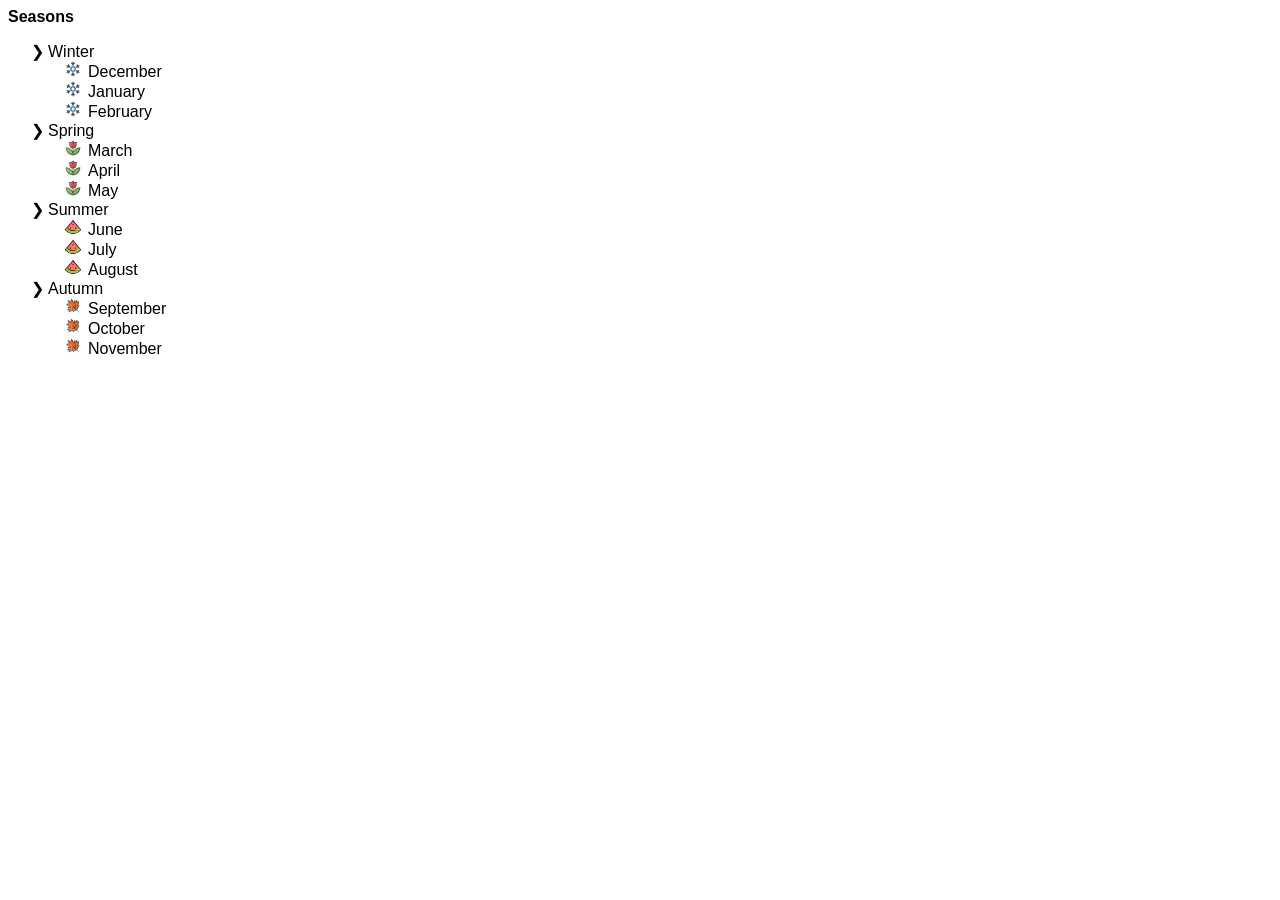
<file: index.html>
<!DOCTYPE html>
<html lang="en">
<head>
    <meta charset="UTF-8">
    <meta name="viewport" content="width=device-width, initial-scale=1.0">
    <title>Seasons</title>
    <link rel="stylesheet" href="style.css">
</head>
<body>
    <b>Seasons</b>
    <ul>
        <li>Winter
            <ul class="winter">
                <li>December</li>
                <li>January</li>
                <li>February</li>
            </ul>
        </li>
        <li>Spring
            <ul class="spring">
                <li>March</li>
                <li>April</li>
                <li>May</li>
            </ul>
        </li>
        <li>Summer
            <ul class="summer">
                <li>June</li>
                <li>July</li>
                <li>August</li>
            </ul>
        </li>
        <li>Autumn
            <ul class="autumn">
                <li>September</li>
                <li>October</li>
                <li>November</li>
            </ul>
        </li>
    </ul>
</body>
</html>
</file>
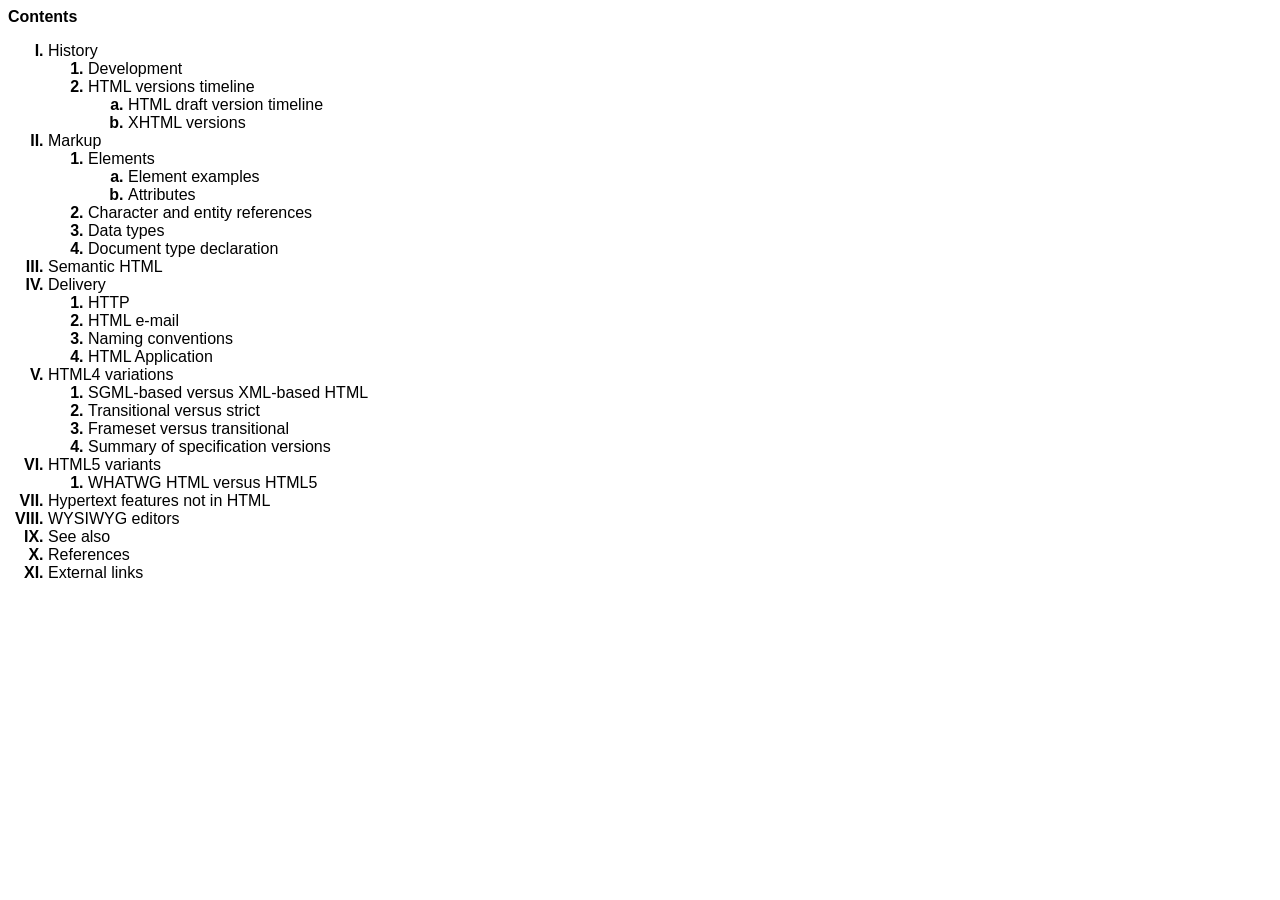
<file: index2.html>
<!DOCTYPE html>
<html lang="en">
<head>
    <meta charset="UTF-8">
    <meta name="viewport" content="width=device-width, initial-scale=1.0">
    <title>Document</title>
    <link rel="stylesheet" href="style2.css">
</head>
<body>
    <b>Contents</b>
    <ol>
        <li>History
            <ol>
                <li>Development</li>
                <li>HTML versions timeline
                    <ol>
                        <li>HTML draft version timeline</li>
                        <li>XHTML versions</li>
                    </ol>
                </li>
            </ol>
        </li>
        <li>Markup
            <ol>
                <li>Elements
                    <ol>
                        <li>Element examples</li>
                        <li>Attributes</li>
                    </ol>
                </li>
                <li>Character and entity references</li>
                <li>Data types</li>
                <li>Document type declaration</li>
            </ol>
        </li>
        <li>Semantic HTML</li>
        <li>Delivery
            <ol>
                <li>HTTP</li>
                <li>HTML e-mail</li>
                <li>Naming conventions</li>
                <li>HTML Application</li>
            </ol>
        </li>
        <li>HTML4 variations
            <ol>
                <li>SGML-based versus XML-based HTML</li>
                <li>Transitional versus strict</li>
                <li>Frameset versus transitional</li>
                <li>Summary of specification versions</li>
            </ol>
        </li>
        <li>HTML5 variants
            <ol>
                <li>WHATWG HTML versus HTML5</li>
            </ol>
        </li>
        <li>Hypertext features not in HTML</li>
        <li>WYSIWYG editors</li>
        <li>See also</li>
        <li>References</li>
        <li>External links</li>
          
    </ol>
</body>
</html>
</file>
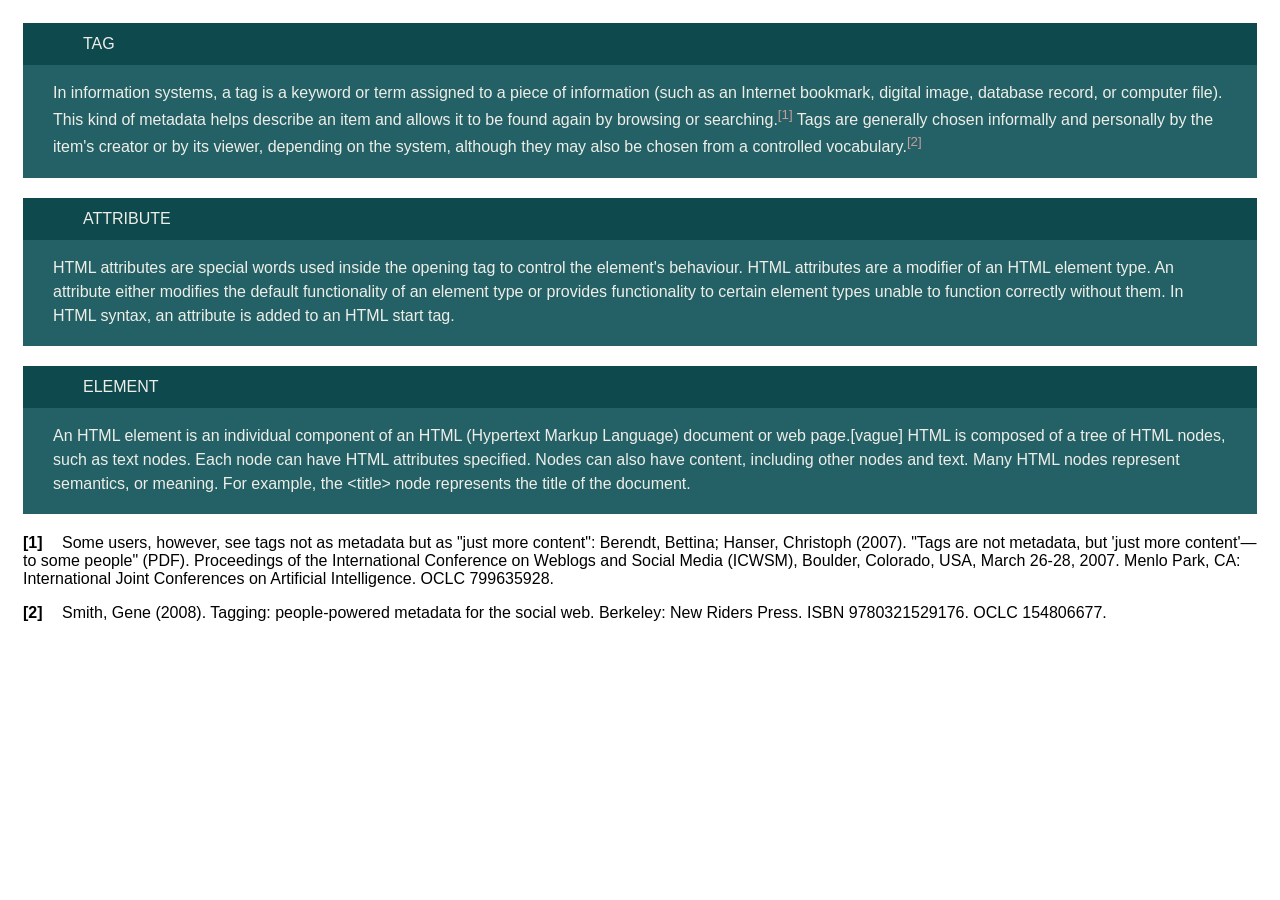
<file: index3.html>
<!DOCTYPE html>
<html lang="en">
<head>
    <meta charset="UTF-8">
    <meta name="viewport" content="width=device-width, initial-scale=1.0">
    <title>Document</title>
    <link rel="stylesheet" href="style3.css">
</head>
<body>
    <div class="card">
        <div class="card-top">TAG</div>
        <div class="card-body">
            <p>
                In information systems, a tag is a keyword or term assigned to a piece of information (such as an Internet bookmark, digital image, database record, or computer file). This kind of metadata helps describe an item and allows it to be found again by browsing or searching.<sup>[1]</sup> Tags are generally chosen informally and personally by the item's creator or by its viewer, depending on the system, although they may also be chosen from a controlled vocabulary.<sup>[2]</sup>
            </p>
        </div>
    </div>
    <div class="card">
        <div class="card-top">ATTRIBUTE</div>
        <div class="card-body">
            <p>
                HTML attributes are special words used inside the opening tag to control the element's behaviour. HTML attributes are a modifier of an HTML element type. An attribute either modifies the default functionality of an element type or provides functionality to certain element types unable to function correctly without them. In HTML syntax, an attribute is added to an HTML start tag.
            </p>
        </div>
    </div>
    <div class="card">
        <div class="card-top">ELEMENT</div>
        <div class="card-body">
            <p>
                An HTML element is an individual component of an HTML (Hypertext Markup Language) document or web page.[vague] HTML is composed of a tree of HTML nodes, such as text nodes. Each node can have HTML attributes specified. Nodes can also have content, including other nodes and text. Many HTML nodes represent semantics, or meaning. For example, the &lt;title&gt; node represents the title of the document.
            </p>
        </div>
    </div>
    <p><b>[1] </b>Some users, however, see tags not as metadata but as "just more content": Berendt, Bettina; Hanser, Christoph (2007). "Tags are not metadata, but 'just more content'—to some people" (PDF). Proceedings of the International Conference on Weblogs and Social Media (ICWSM), Boulder, Colorado, USA, March 26-28, 2007. Menlo Park, CA: International Joint Conferences on Artificial Intelligence. OCLC 799635928.</p>
    <p><b>[2] </b>Smith, Gene (2008). Tagging: people-powered metadata for the social web. Berkeley: New Riders Press. ISBN 9780321529176. OCLC 154806677.</p>
</body>
</html>
</file>
<file: style.css>
ul 
{
    list-style-type:"❯ ";
}
body {
  font-family: 'Roboto', sans-serif;
}

.winter
{
    list-style-image: url(icons/winter_16.png);
}
.spring
{
    list-style-image: url(icons/spring_16.png);
}
.summer
{
    list-style-image: url(icons/summer_16.png);
}
.autumn
{
    list-style-image: url(icons/autumn_16.png);
}
</file>
<file: style2.css>
body {
  font-family: 'Roboto', sans-serif;
}
ol li::marker
{
    font-weight: bold;
}
ol{
    list-style-type: upper-roman;
}
ol ol{
    list-style-type:decimal;
}
ol ol ol{
    list-style-type:lower-alpha;
}
</file>
<file: style3.css>
body {
  font-family: Arial, sans-serif;
  padding: 15px;
}
sup
{
    color: rgb(200, 156, 156);
}
div
{
    color: rgb(238, 238, 231);
}
b 
{
    word-spacing: 15px; 
}

.card
{
    background-color: #236167;
    color: #ffffff;
    margin-bottom: 20px;
    padding-bottom: 2px;
}
.card-top {
    background-color: #0E494E;
    padding: 12px 60px;
}

.card-body {
    line-height: 1.5;
    padding: 0px 30px;
}
</file>
